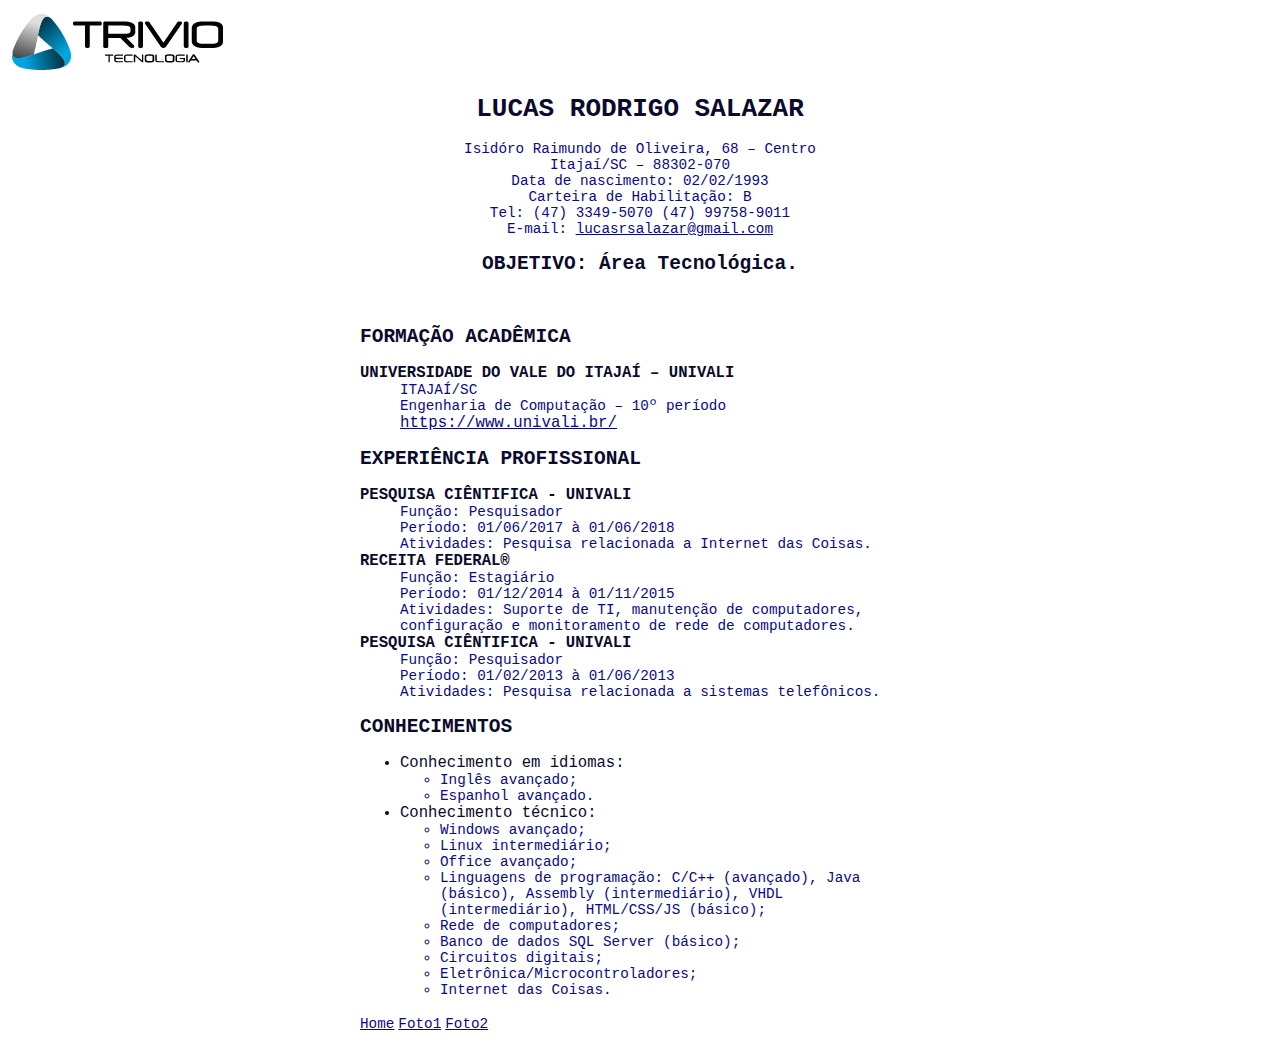
<file: index.html>
<!DOCTYPE html>
<html lang="pt-br">
<head>
    <meta charset="UTF-8">
    <meta name="description" content="">
    <title>Lucas Rodrigo Salazar</title>
    <!-- Estilo externo-->
    <link type="text/css" rel="stylesheet" href="estilo.css">
    <!-- Estilo interno
    <style>
        h1{color:rgb(10, 10, 45) }
        h2{color:rgb(10, 10, 45)}
        dt{color: rgb(10, 10, 45)}
        dd{color: rgb(10, 10, 132)}
        li{color: rgb(10, 10, 132)}
        p{color:rgb(10, 10, 132)}
        a{color:rgb(10, 10, 132)}
    </style> -->
</head>
<body>
    <p text-align="center">
        <a href="http://trivio.com.br/" target="_blank"><img src="logo_trivio_v4.png" alt="Trivio"></a>
    </p>
        <h1>LUCAS RODRIGO SALAZAR</h1> <!-- Estilo inline style="color:maroon" --> 
        <p style="text-align: center">Isidóro Raimundo de Oliveira, 68 – Centro<br />
                                      Itajaí/SC – 88302-070<br />
                                      Data de nascimento: 02/02/1993<br />
                                      Carteira de Habilitação: B<br />
                                      Tel: (47) 3349-5070 (47) 99758-9011<br />
                                      E-mail: <u>lucasrsalazar@gmail.com</u><br />
                                      <!--<a href="http://univali.br/" target="_blank"><img src="logo.png" width="200" height="120" alt="Lucas Rodrigo Salazar" align="center"></a>--></p>
        <h2 class="objetivo">OBJETIVO: Área Tecnológica.</h2><br />
        
        <section class="container">
        <h2>FORMAÇÃO ACADÊMICA</h2>
        <dl>
            <dt><b>UNIVERSIDADE DO VALE DO ITAJAÍ – UNIVALI</b></dt>
                <dd>ITAJAÍ/SC</dd> 
                <dd>Engenharia de Computação – 10º período</dd>
                <dd><a href="https://www.univali.br/" target="_blank">https://www.univali.br/</a></dd>
                </dt>
            </dl>
        <h2>EXPERIÊNCIA PROFISSIONAL</h2>
        <dl>  
            <dt><b>PESQUISA CIÊNTIFICA - UNIVALI</b></dt>
                <dd>Função: Pesquisador</dd>
                <dd>Período: 01/06/2017 à 01/06/2018</dd>
                <dd>Atividades: Pesquisa relacionada a Internet das Coisas.</dd>
            
            <dt><b>RECEITA FEDERAL&reg;</b></dt>                          
                <dd>Função: Estagiário</dd>
                <dd>Período: 01/12/2014 à 01/11/2015</dd>
                <dd>Atividades: Suporte de TI, manutenção de computadores, configuração e monitoramento de rede&nbsp;de&nbsp;computadores.</dd>    
            
            <dt><b>PESQUISA CIÊNTIFICA - UNIVALI</b></dt>
                <dd>Função: Pesquisador</dd>    
                <dd>Período: 01/02/2013 à 01/06/2013</dd>    
                <dd>Atividades: Pesquisa relacionada a sistemas telefônicos.</dd>
        </dl>

        <h2>CONHECIMENTOS</h2>
            <ul>
                <li class="idiomas">Conhecimento em idiomas:</li>
                    <ul>
                        <li>Inglês avançado;</li>
                        <li>Espanhol avançado.</li>
                    </ul>
                <li class="tecnico">Conhecimento técnico:</li>
                    <ul>
                        <li>Windows avançado;</li>
                        <li>Linux intermediário;</li>
                        <li>Office avançado;</li>
                        <li>Linguagens de programação: C/C++ (avançado), Java (básico), Assembly (intermediário), VHDL (intermediário), HTML/CSS/JS (básico);</li>
                        <li>Rede de computadores;</li>
                        <li>Banco de dados SQL Server (básico);</li>
                        <li>Circuitos digitais;</li>
                        <li>Eletrônica/Microcontroladores;</li>
                        <li>Internet das Coisas.</li>
                    </ul>
                </ul>
                <a href="index.html">Home</a>    
                <a href="logo_trivio_v4.png" target="_blank">Foto1</a>
                <a href="logo.png" target="_blank">Foto2</a>
            </section>
                 <!--
                <p style="border:1px solid black; display: inline">Hoje é terça feira!</p>
                <span style="border:1px solid black">Mes de março</span>sadsdada
                <p>Ano 2018</p>-->
</body>
</html>
</file>
<file: estilo.css>
h1{
    text-align: center;
    color:rgb(10, 10, 45);
    font-family: monospace;
}
h2{
    text-align: left;
    color:rgb(10, 10, 45);
    font-family: monospace;
}

h2.objetivo{
    text-align: center;
    color:rgb(10, 10, 45);
    font-family: monospace;
}


dt{
    color: rgb(10, 10, 45);
    font-family: monospace;
    font-size: 1.2em;
}
dd{
    color: rgb(10, 10, 132);
    font-family: monospace;
    font-size: 1.1em;
}
li{
    color: rgb(10, 10, 132);
    font-family: monospace;
    font-size: 1.1em;   
}

li.idiomas{
    color: rgb(10, 10, 45);
    font-family: monospace;
    font-size: 1.2em;
}

li.tecnico{
    color: rgb(10, 10, 45);
    font-family: monospace;
    font-size: 1.2em;
}

p{
    color:rgb(10, 10, 132);
    font-size: 1.1em;
    font-family: monospace;
}


a{
    color:rgb(10, 10, 132);
    font-family: monospace;
    font-size: 1.1em;
}
section.container{
    width: 560px;
    margin: auto;
}
</file>
